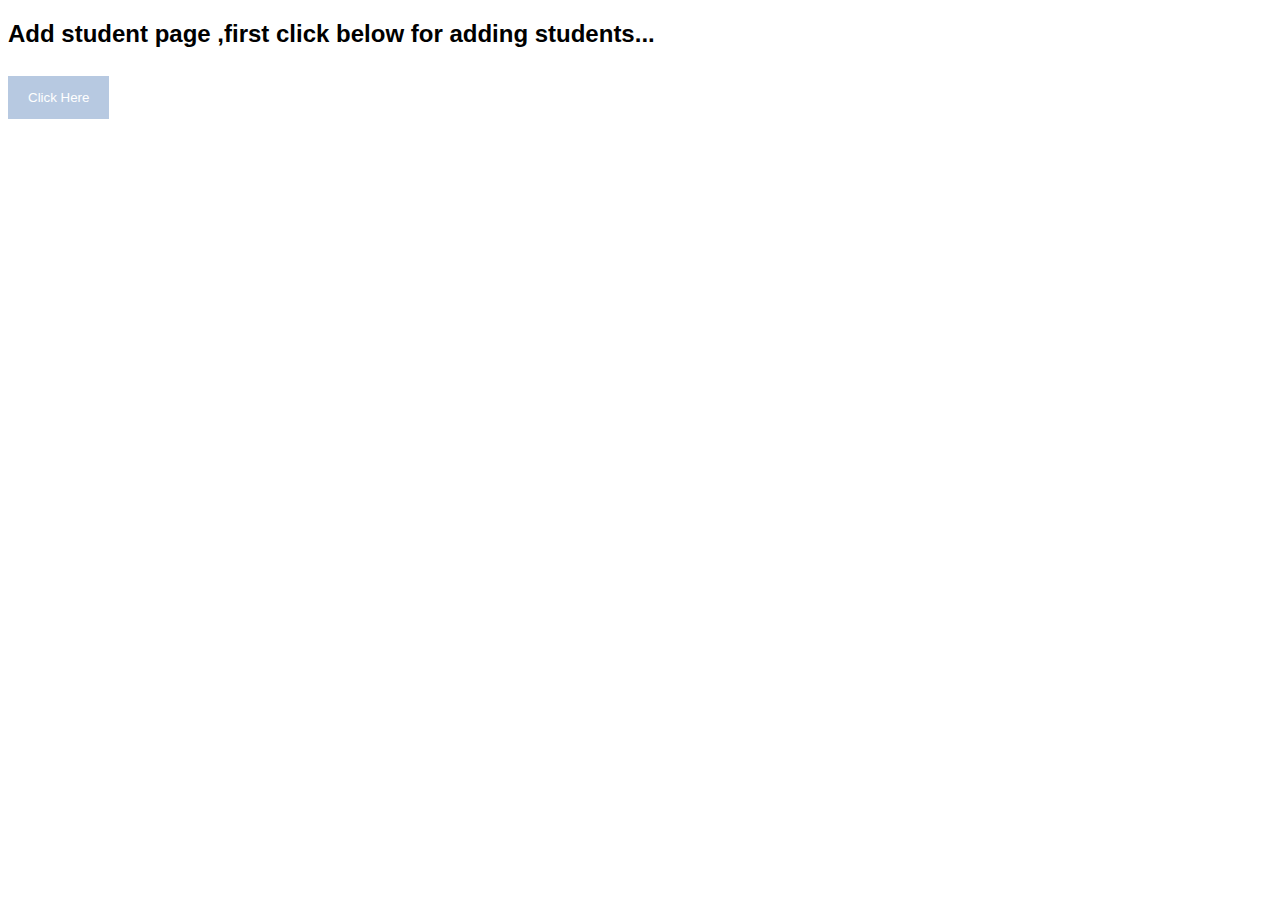
<file: AddStudent.html>
<!--Designed and Developed by Roushan -->
<!DOCTYPE html>
<html>
<style>
body {
font-family: Arial, Helvetica, sans-serif;
}
* {box-sizing: border-box}
/* Full-width input fields */
input[type=text], input[type=password] {
    width: 100%;
    padding: 15px;
    margin: 5px 0 22px 0;
    display: inline-block;
    border: none;
    background: #f1f1f1;
}

/* Add a background color when the inputs get focus */
input[type=text]:focus, input[type=password]:focus {
    background-color: #ddd;
    outline: none;
}

/* Set a style for all buttons */
button {
    background-color:#B0C4DE;
    color: white;
    padding: 14px 20px;
    margin: 8px 0;
    border: none;
    cursor: pointer;
    width: 100%;
    opacity: 0.9;
}

button:hover {
    opacity:0.9;
}

/* Extra styles for the cancel button */
.addbtn {
    padding: 14px 20px;
    background-color:green;
}
.resetbtn {
    padding: 14px 20px;
    background-color:#f44336;
}
/* Float cancel and signup buttons and add an equal width */
.addbtn, .resetbtn {
  float: left;
  width: 50%;
}

/* Add padding to container elements */
.container {
    padding: 16px;
}

/* The Modal (background) */
.modal {
    display: none; /* Hidden by default */
    position: fixed; /* Stay in place */
    z-index: 1; /* Sit on top */
    left: 0;
    top: 0;
    width: 100%; /* Full width */
    height: 100%; /* Full height */
    overflow: auto; /* Enable scroll if needed */
    background-color: #474e5d;
    padding-top: 50px;
}

/* Modal Content/Box */
.modal-content {
    background-color: #fefefe;
    margin: 5% auto 15% auto; /* 5% from the top, 15% from the bottom and centered */
    border: 1px solid #888;
    width: 80%; /* Could be more or less, depending on screen size */
}

/* Style the horizontal ruler */
hr {
    border: 1px solid #f1f1f1;
    margin-bottom: 25px;
}
 
/* The Close Button (x) */
.close {
    position: absolute;
    right: 35px;
    top: 15px;
    font-size: 40px;
    font-weight: bold;
    color: #f1f1f1;
}

.close:hover,
.close:focus {
    color: #f44336;
    cursor: pointer;
}

/* Clear floats */
.clearfix::after {
    content: "";
    clear: both;
    display: table;
}

/* Change styles for cancel button and signup button on extra small screens */
@media screen and (max-width: 300px) {
    .cancelbtn, .signupbtn {
       width: 100%;
    }
}

</style>
<head>
<script type="text/javasccript" src="AdminWork.js"></script>
</head>
<body>

<h2>Add student page ,first click below for adding students...</h2>

<button onclick="document.getElementById('id01').style.display='block'" style="width:auto;">Click Here</button>

<div id="id01" class="modal">
  <span onclick="document.getElementById('id01').style.display='none'" class="close" title="Close Modal">&times;</span>
  <form class="modal-content" action="/action_page.php">
    <div class="container">
      <h1>Add Student</h1>
      <p>Add student below by entering student details.</p>
      	  
      <hr>
	  
      <label for="student ID"><b>Student ID</b></label>
      <input type="text" placeholder="Enter Student ID" name="student ID" required>
	  
      <label for="Class"><b>Class</b></label>
      <input type="text" placeholder="Enter Class" name="class" required>

      <label for="name"><b>Name</b></label>
      <input type="text" placeholder="Enter Name" name="name" required>

      <label for="psd"><b>Password</b></label>
      <input type="password" placeholder="Enter Password" name="password" required>

	  <label for="address"><b>Address</b></label>
      <input type="text" placeholder="Enter Address" name="address" required>      
	  
	  <label for="mobileno"><b>Mobile No</b></label>
      <input type="text" placeholder="Enter Mobile No" name="mobileno" required>      
   
      <label for="email"><b>Email ID</b></label>
      <input type="text" placeholder="Enter Email" name="email" required>   


      <div class="clearfix">
        <button type="button" onclick="document.getElementById('id01').style.display='none'" class="resetbtn"onclick="resetSuccessful()">reset</button>
        <button type="submit" class="addbtn" onclick="addSuccessful()">Add</button>
      </div>
    </div>
  </form>
</div>

<script>
// Get the modal
var modal = document.getElementById('id01');

// When the user clicks anywhere outside of the modal, close it
window.onclick = function(event) {
    if (event.target == modal) {
        modal.style.display = "none";
    }
}
</script>

</body>
</html>
</file>
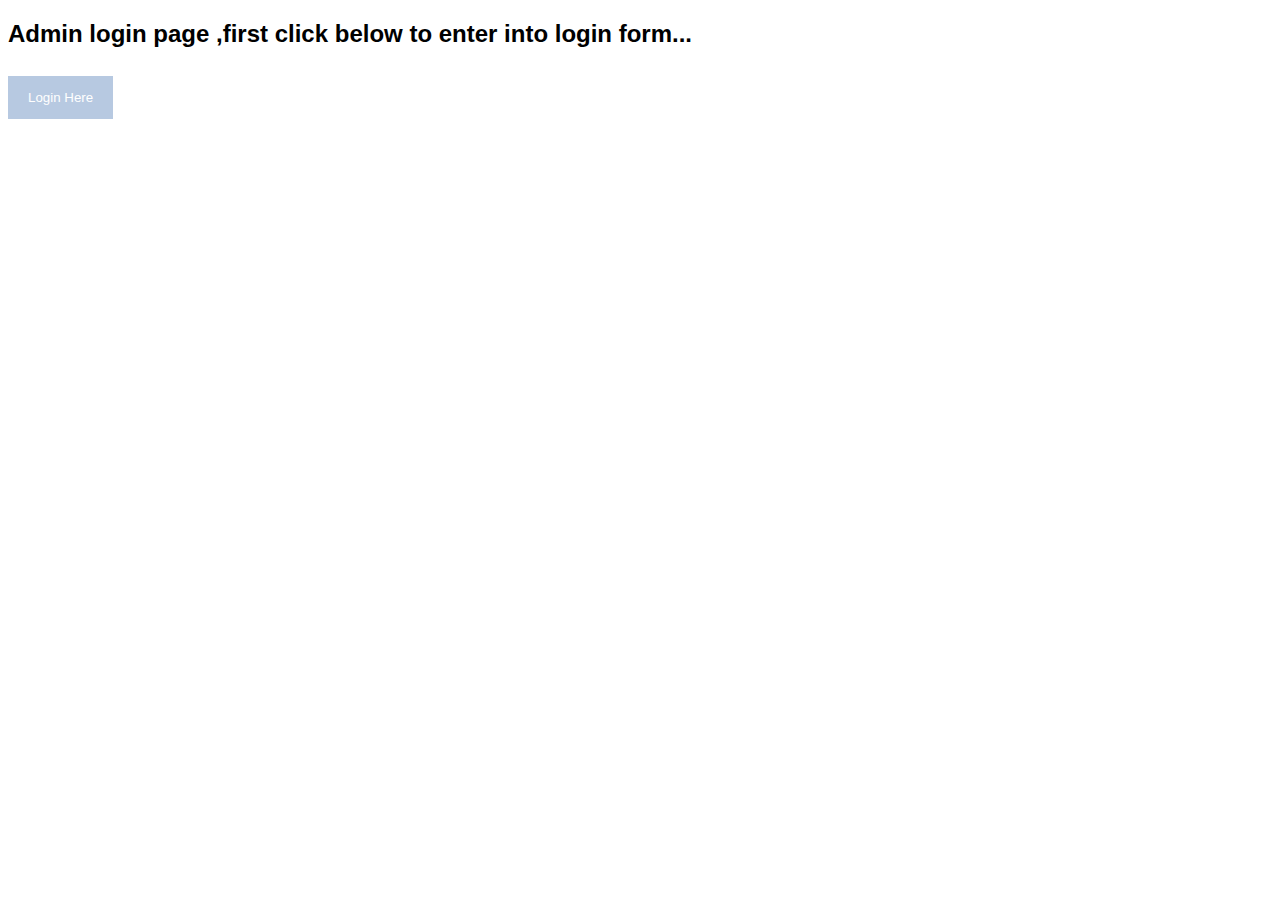
<file: AdminLogin.html>
<!--Designed and Developed by Roushan -->
<!DOCTYPE html>
<html>
<style>
body {
font-family: Arial, Helvetica, sans-serif;
}
* {box-sizing: border-box}
/* Full-width input fields */
input[type=text], input[type=password] {
    width: 100%;
    padding: 15px;
    margin: 5px 0 22px 0;
    display: inline-block;
    border: none;
    background: #f1f1f1;
}

/* Add a background color when the inputs get focus */
input[type=text]:focus, input[type=password]:focus {
    background-color: #ddd;
    outline: none;
}

/* Set a style for all buttons */
button {
    background-color:#B0C4DE;
    color: white;
    padding: 14px 20px;
    margin: 8px 0;
    border: none;
    cursor: pointer;
    width: 100%;
    opacity: 0.9;
}

button:hover {
    opacity:0.9;
}

/* Extra styles for the cancel button */
.cancelbtn {
    padding: 14px 20px;
    background-color: #f44336;
}
.loginbtn {
    padding: 14px 20px;
    background-color: green;
}
/* Float cancel and signup buttons and add an equal width */
.cancelbtn, .loginbtn {
  float: left;
  width: 50%;
}

/* Add padding to container elements */
.container {
    padding: 16px;
}

/* The Modal (background) */
.modal {
    display: none; /* Hidden by default */
    position: fixed; /* Stay in place */
    z-index: 1; /* Sit on top */
    left: 0;
    top: 0;
    width: 100%; /* Full width */
    height: 100%; /* Full height */
    overflow: auto; /* Enable scroll if needed */
    background-color: #474e5d;
    padding-top: 50px;
}

/* Modal Content/Box */
.modal-content {
    background-color: #fefefe;
    margin: 5% auto 15% auto; /* 5% from the top, 15% from the bottom and centered */
    border: 1px solid #888;
    width: 80%; /* Could be more or less, depending on screen size */
}

/* Style the horizontal ruler */
hr {
    border: 1px solid #f1f1f1;
    margin-bottom: 25px;
}
 
/* The Close Button (x) */
.close {
    position: absolute;
    right: 35px;
    top: 15px;
    font-size: 40px;
    font-weight: bold;
    color: #f1f1f1;
}

.close:hover,
.close:focus {
    color: #f44336;
    cursor: pointer;
}

/* Clear floats */
.clearfix::after {
    content: "";
    clear: both;
    display: table;
}

/* Change styles for cancel button and signup button on extra small screens */
@media screen and (max-width: 300px) {
    .cancelbtn, .signupbtn {
       width: 100%;
    }
}
</style>
<body>

<h2>Admin login page ,first click below to enter into login form...</h2>

<button onclick="document.getElementById('id01').style.display='block'" style="width:auto;">Login Here</button>

<div id="id01" class="modal">
  <span onclick="document.getElementById('id01').style.display='none'" class="close" title="Close Modal">&times;</span>
  <form class="modal-content" action="/action_page.php">
    <div class="container">
      <h1>Admin Login</h1>
      <p>Please fill in this form to login your account.</p>
      	  
      <hr>
	  
      <label for="userid"><b>User ID</b></label>
      <input type="text" placeholder="Enter User ID" name="useid" required>
	  
      <label for="email"><b>Email</b></label>
      <input type="text" placeholder="Enter Email" name="email" required>

      <label for="psw"><b>Password</b></label>
      <input type="password" placeholder="Enter Password" name="psw" required>

      
      <label>
        <input type="checkbox" checked="checked" name="remember" style="margin-bottom:15px"> Remember me
      </label>


      <div class="clearfix">
        <button type="button" onclick="document.getElementById('id01').style.display='none'" class="cancelbtn">Cancel</button>
        <button type="submit" class="loginbtn">Login</button>
      </div>
    </div>
  </form>
</div>

<script>
// Get the modal
var modal = document.getElementById('id01');

// When the user clicks anywhere outside of the modal, close it
window.onclick = function(event) {
    if (event.target == modal) {
        modal.style.display = "none";
    }
}
</script>

</body>
</html>
</file>
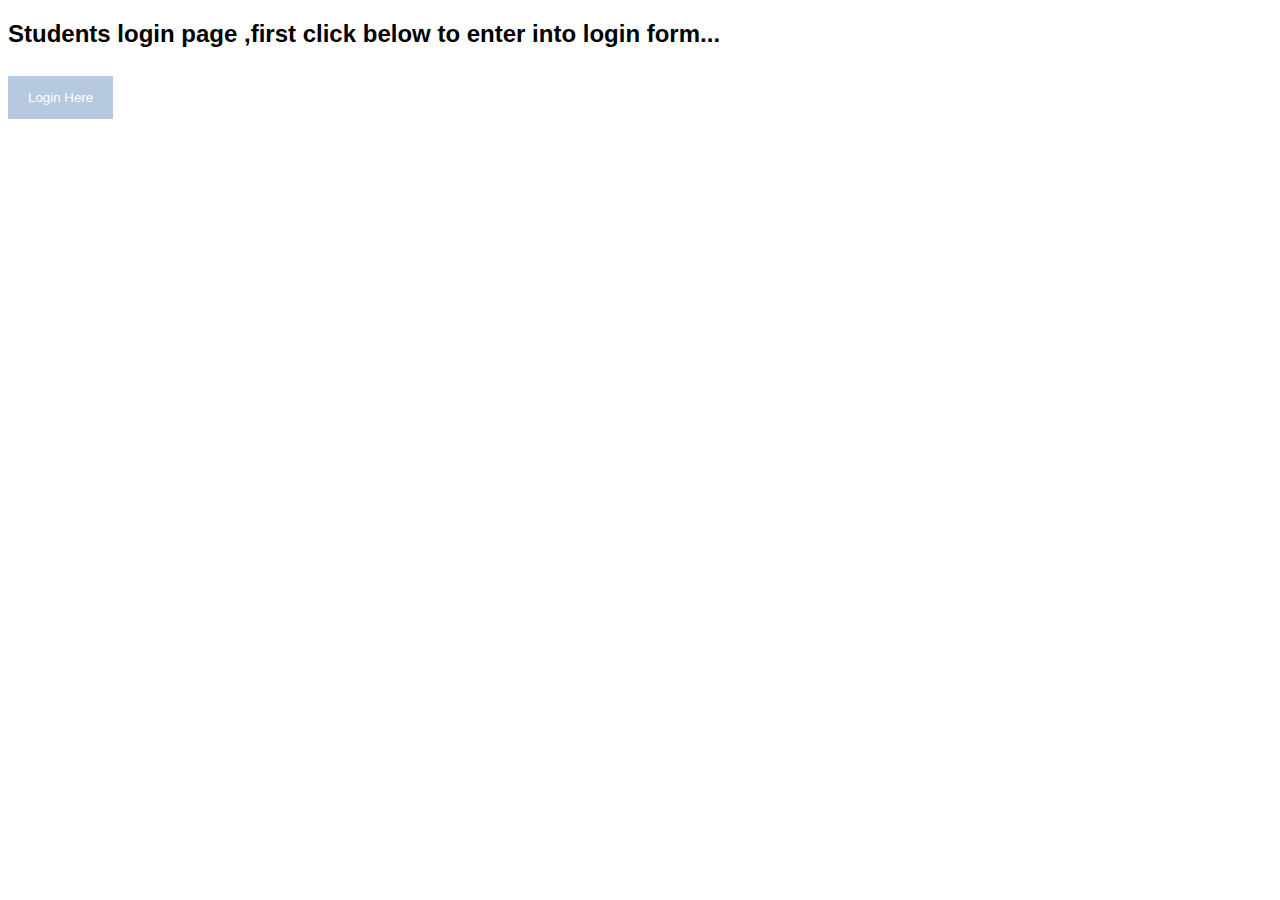
<file: StudentLogin.html>
<!--Designed and Developed by Roushan -->                                               <!--Designed and Developed by Roushan -->
<!DOCTYPE html>
<html>
<style>
body {
font-family: Arial, Helvetica, sans-serif;
}
* {box-sizing: border-box}
/* Full-width input fields */
input[type=text], input[type=password] {
    width: 100%;
    padding: 15px;
    margin: 5px 0 22px 0;
    display: inline-block;
    border: none;
    background: #f1f1f1;
}

/* Add a background color when the inputs get focus */
input[type=text]:focus, input[type=password]:focus {
    background-color: #ddd;
    outline: none;
}


/* Set a style for all buttons */
button {
    background-color:#B0C4DE;
    color: white;
    padding: 14px 20px;
    margin: 8px 0;
    border: none;
    cursor: pointer;
    width: 100%;
    opacity: 0.9;
}

button:hover {
    opacity:0.9;
}

/* Extra styles for the cancel button */
.cancelbtn {
    padding: 14px 20px;
    background-color: #f44336;
}

/* Float cancel and signup buttons and add an equal width */
.cancelbtn, .loginbtn {
  float: left;
  width: 50%;
}

/* Add padding to container elements */
.container {
    padding: 16px;
}

/* The Modal (background) */
.modal {
    display: none; /* Hidden by default */
    position: fixed; /* Stay in place */
    z-index: 1; /* Sit on top */
    left: 0;
    top: 0;
    width: 100%; /* Full width */
    height: 100%; /* Full height */
    overflow: auto; /* Enable scroll if needed */
    background-color: #474e5d;
    padding-top: 50px;
}

/* Modal Content/Box */
.modal-content {
    background-color: #fefefe;
    margin: 5% auto 15% auto; /* 5% from the top, 15% from the bottom and centered */
    border: 1px solid #888;
    width: 80%; /* Could be more or less, depending on screen size */
}

/* Style the horizontal ruler */
hr {
    border: 1px solid #f1f1f1;
    margin-bottom: 25px;
}
 
/* The Close Button (x) */
.close {
    position: absolute;
    right: 35px;
    top: 15px;
    font-size: 40px;
    font-weight: bold;
    color: #f1f1f1;
}

.close:hover,
.close:focus {
    color: #f44336;
    cursor: pointer;
}

/* Clear floats */
.clearfix::after {
    content: "";
    clear: both;
    display: table;
}

/* Change styles for cancel button and signup button on extra small screens */
@media screen and (max-width: 300px) {
    .cancelbtn, .signupbtn {
       width: 100%;
    }
}
</style>
<body>

<h2>Students login page ,first click below to enter into login form... </h2>
<button onclick="document.getElementById('id01').style.display='block'" style="width:auto;">Login Here</button>

<div id="id01" class="modal">
  <span onclick="document.getElementById('id01').style.display='none'" class="close" title="Close Modal">&times;</span>
  <form class="modal-content" action="/action_page.php">
    <div class="container">
      <h1>Student Login</h1>
      <p>Please fill in this form to login your account.</p>
      	  
      <hr>
	  
      <label for="studentID"><b>Student ID</b></label>
      <input type="text" placeholder="Student ID" name="studentID" required>
	  
      <label for="email"><b>Email</b></label>
      <input type="text" placeholder="Enter Email" name="email" required>

      <label for="psw"><b>Password</b></label>
      <input type="password" placeholder="Enter Password" name="psw" required>

      
      <label>
        <input type="checkbox" checked="checked" name="remember" style="margin-bottom:15px"> Remember me
      </label>


      <div class="clearfix">
        <button type="button" onclick="document.getElementById('id01').style.display='none'" class="cancelbtn">Cancel</button>
        <button type="submit" class="loginbtn">Login</button>
      </div>
    </div>
  </form>
</div>

<script>
// Get the modal
var modal = document.getElementById('id01');

// When the user clicks anywhere outside of the modal, close it
window.onclick = function(event) {
    if (event.target == modal) {
        modal.style.display = "none";
    }
}
</script>

</body>
</html>
</file>
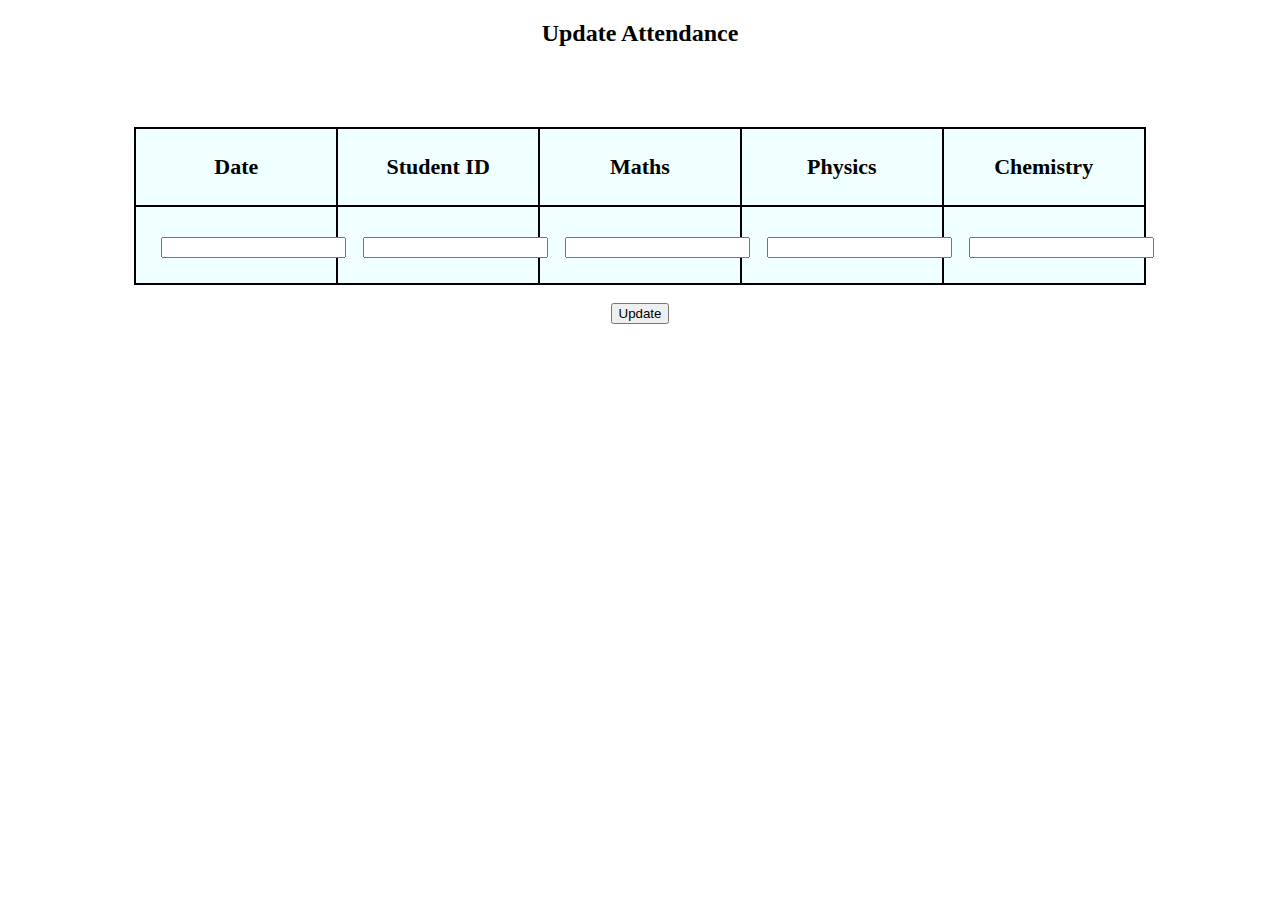
<file: updateattendance.html>
<!DOCTYPE html>
<html lang="en">
  <head>
  
	 <style>
	 
table,th,td{
width:80%;
height:80%;
margin:auto;
border:2px solid black;
border-collapse:collapse;
text-align:center;
font-size:22px;
table-layout:fixed;
background:#F0FFFF;
color:#800000 ;
margin-top:80px;
padding:25px;
}

table,th{
color:black;
}
	 </style>
  
  </head>
  
  <body>
       	   
     <div class="container-fluid">
	       
		     <center>
			   		  <h2><a class="head" name="updateattendance">Update Attendance</a></h2>
                <table>
                <tr>
                   
                    <th><b>Date</b></th>
                    <th><b>Student ID</b></th>
                    <th><b>Maths</b></th>
                    <th><b>Physics</b></th>
                    <th><b>Chemistry</b></th>				  
                   
                </tr>

                <tr>
                     <td><form action="action1.php">
                     <input type="text" name="firstname"></form></td>
                     <td><form action="action2.php">
                     <input type="text" name="firstname"></form></td>
                     <td><form action="action3.php">
                     <input type="text" name="firstname"></form></td>
					   <td><form action="action4.php">
                     <input type="text" name="firstname"></form></td>
					   <td><form action="action5.php">
                     <input type="text" name="firstname"></form></td>
                </tr>
               			   
              </table>
			  <br>
                 <input type="submit" value="Update">
 			  
			 </center>
		   
		   
		   </div>
  
  
  </body>
  </html>
</file>
